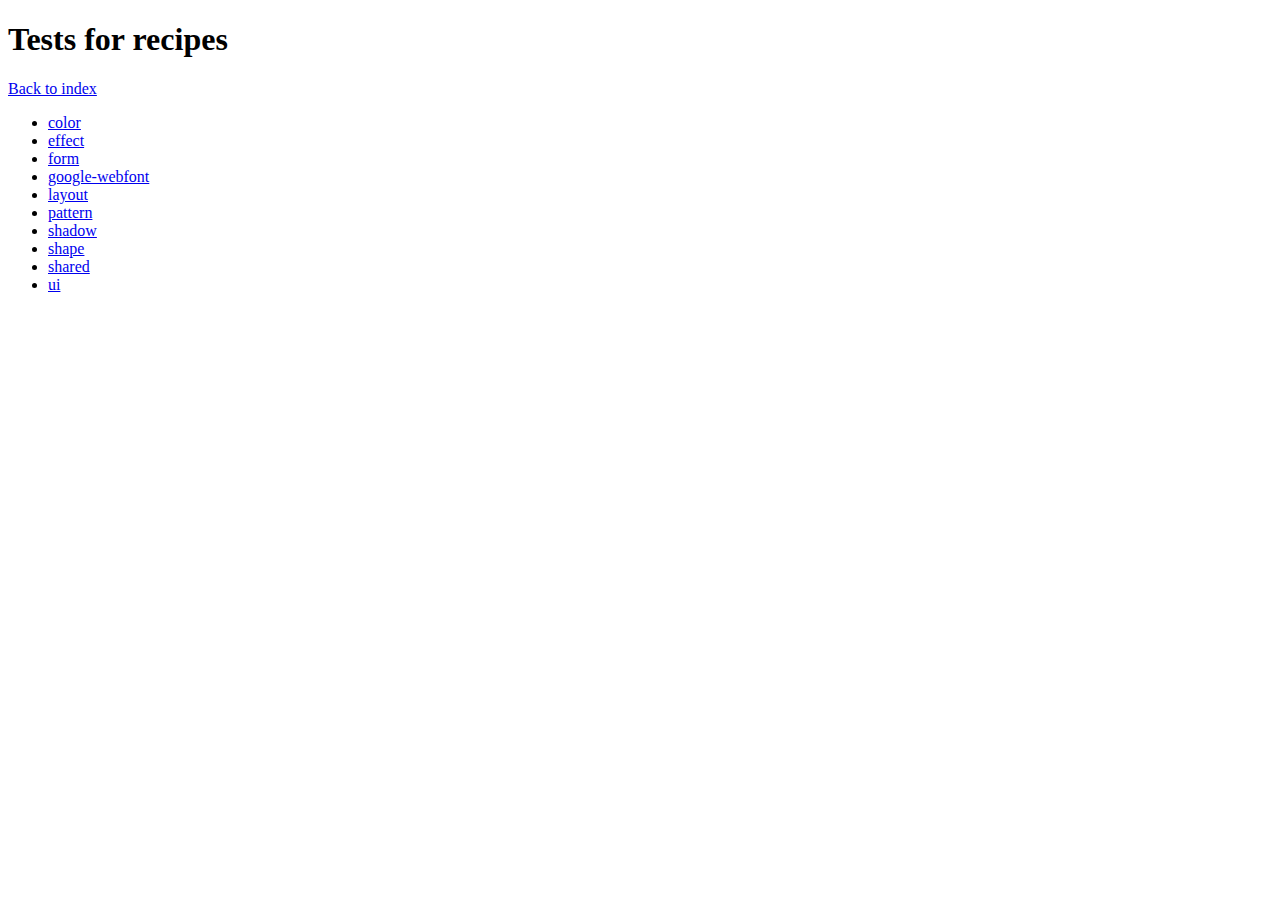
<file: ejemplo1/touch/resources/themes/vendor/compass-recipes/tests/recipes/index.html>
<!doctype html>
<h1>Tests for recipes</h1>

<a href="../">Back to index</a>

<ul>
    <li><a href="color">color</a></li>
    <li><a href="effect">effect</a></li>
    <li><a href="form">form</a></li>
    <li><a href="google-webfont">google-webfont</a></li>
    <li><a href="layout">layout</a></li>
    <li><a href="pattern">pattern</a></li>
    <li><a href="shadow">shadow</a></li>
    <li><a href="shape">shape</a></li>
    <li><a href="shared">shared</a></li>
    <li><a href="ui">ui</a></li>
</ul>
</file>
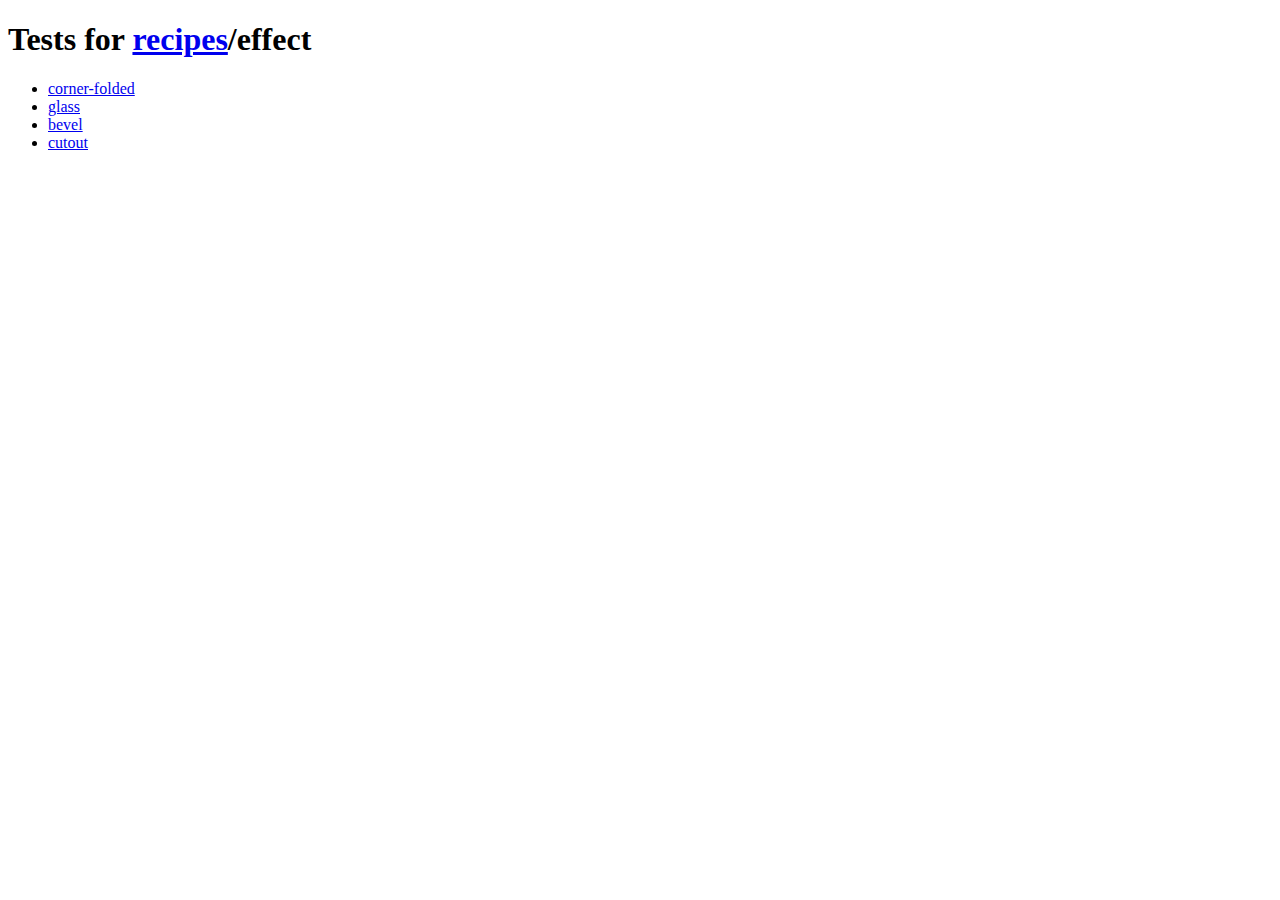
<file: ejemplo1/touch/resources/themes/vendor/compass-recipes/tests/recipes/effect/index.html>
<!doctype html>
<h1>Tests for <a href="../">recipes</a>/effect</h1>

<ul>
    <li><a href="corner-folded">corner-folded</a></li>
    <li><a href="glass">glass</a></li>
    <li><a href="bevel">bevel</a></li>
    <li><a href="cutout">cutout</a></li>

</ul>
</file>
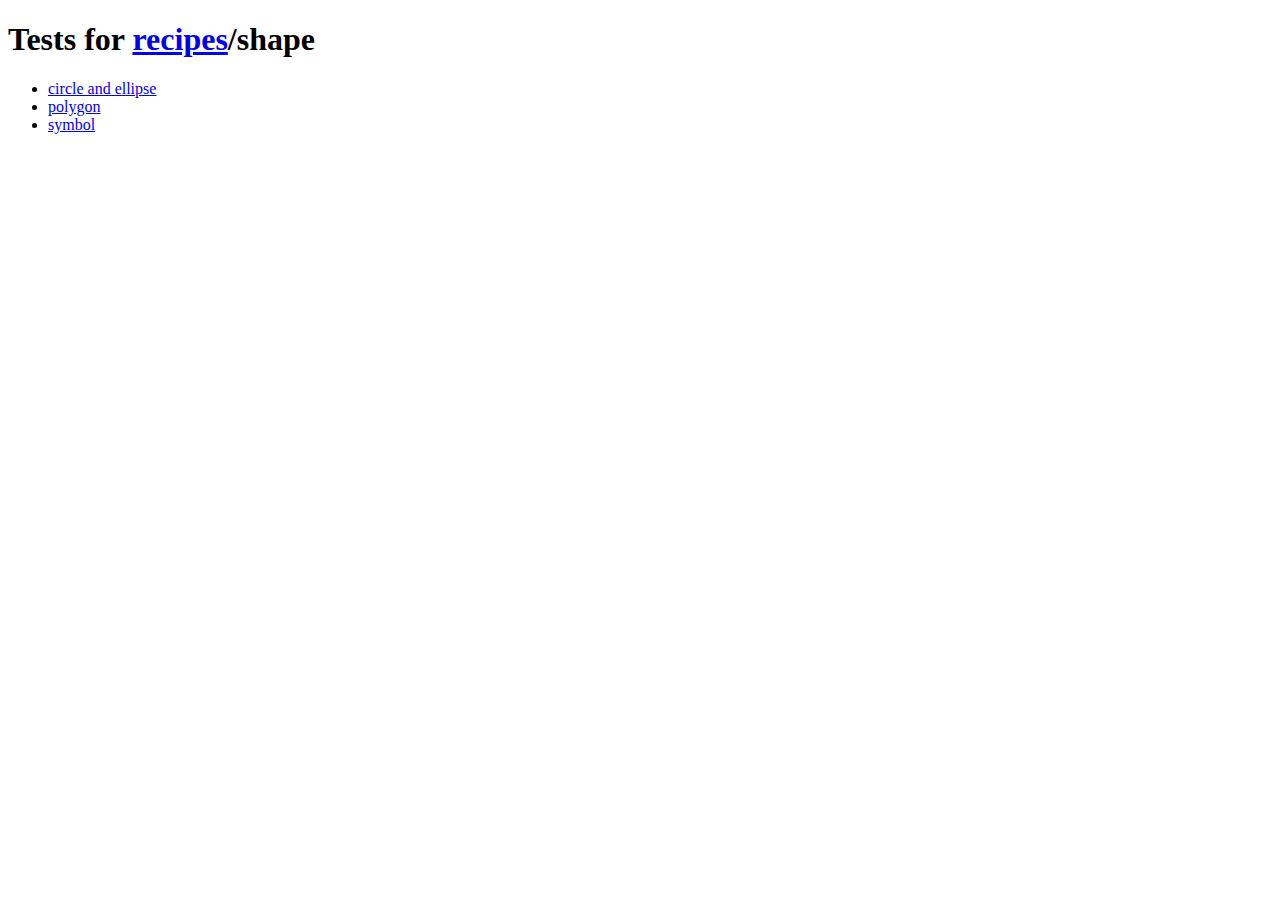
<file: ejemplo1/touch/resources/themes/vendor/compass-recipes/tests/recipes/shape/index.html>
<!doctype html>
<h1>Tests for <a href="../">recipes</a>/shape</h1>

<ul>
    <li><a href="ellipse">circle and ellipse</a></li>
    <li><a href="polygon">polygon</a></li>
    <li><a href="symbol">symbol</a></li>
</ul>
</file>
